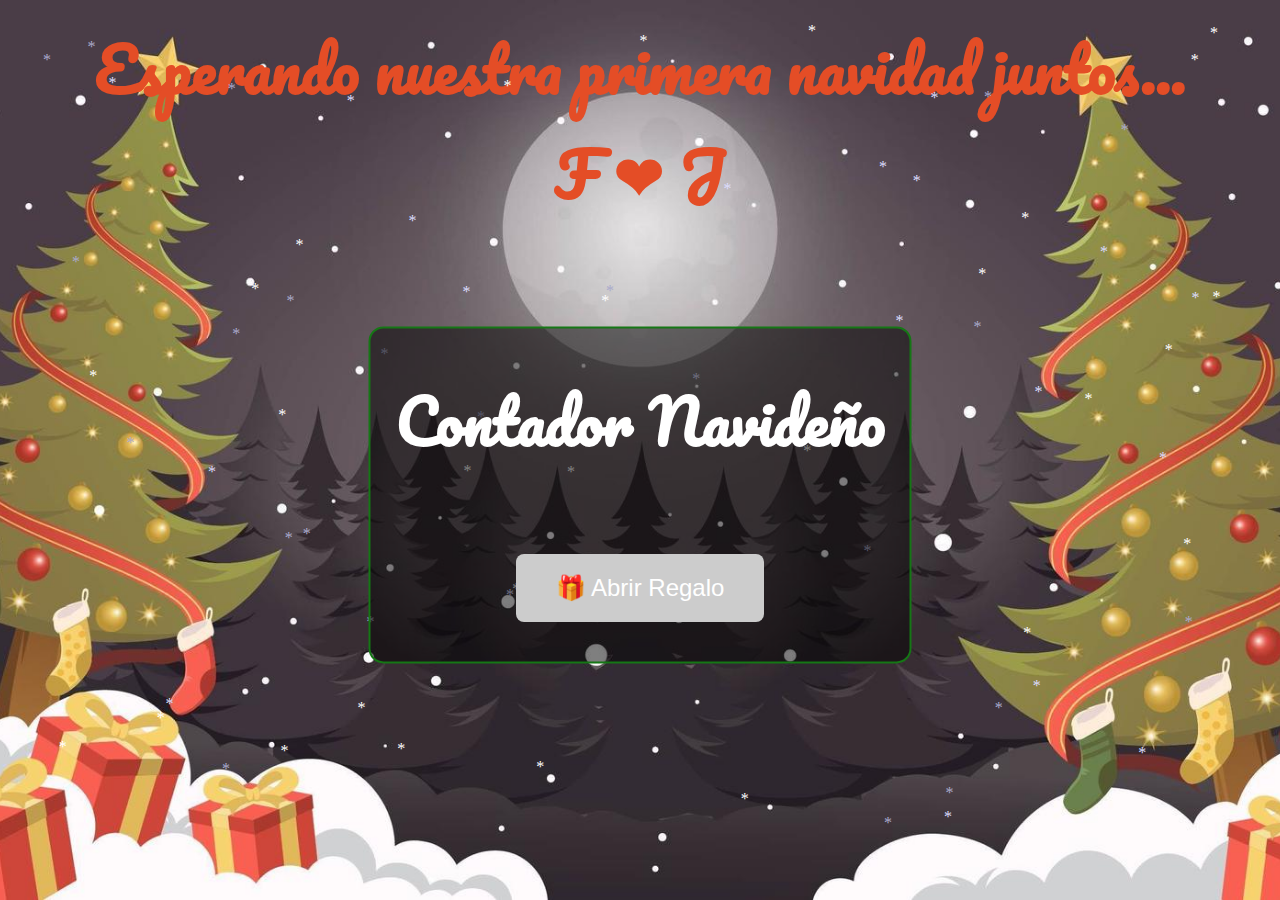
<file: index.html>
<!DOCTYPE html>
<html lang="es">

<head>
    <meta charset="UTF-8">
    <meta name="viewport" content="width=device-width, initial-scale=1.0">
    <link rel="stylesheet" href="style.css">
    <link rel="stylesheet" href="https://fonts.googleapis.com/css?family=Pacifico&display=swap">
    <title>Contador Navideño</title>
</head>

<body>
    <div class="top-container">
        <h1 id="topTitle">Esperando nuestra primera navidad juntos... <br> F ❤ J</h1>
    </div>
    <div class="container">
        <h1 id="tituloContador">Contador Navideño</h1>
        <div id="countdown"></div>
        <button id="giftButton" disabled onclick="openGift()">🎁 Abrir Regalo</button>
    </div>

    <div id="popup" class="popup">
        <div class="popup-content">
            <span class="close" onclick="closePopup()">&times;</span>
            <h2 style="font-family: 'Pacifico', cursive; font-weight: bold;">¡Feliz Navidad!</h2>
            <p id="popup-text"></p>
            <div id="nav-arrows-container">
                <img id="prevBtn" class="nav-arrow" src="img/izquierda.png" alt="Flecha Izquierda" onclick="navigateMessages(-1)" class="nav-arrow">
                <img id="nextBtn" class="nav-arrow" src="img/derecha.png" alt="Flecha Derecha" onclick="navigateMessages(1)" class="nav-arrow">
            </div>
            <!-- Agrega esta sección dentro del popup-content después del párrafo -->
            <div id="minijuego-container">
                <h3>Resuelve el Puzle:</h3>
                <div id="puzzle" class="puzzle">
                    <!-- Celdas del puzle se generarán dinámicamente con JavaScript -->
                </div>
            </div>
            <!-- Agrega esta sección después del enlace de "Siguiente" -->
            <div id="siguienteBtnContainer">
                <button id="siguienteBtn" onclick="redireccionarOtroHTML()" disabled>Siguiente</button>
            </div>


        </div>
    </div>

    <div id="destelloContainer">
        <img class="destello" src="img/destello1.png" alt="Destello 1">
        <img class="destello" src="img/destello2.png" alt="Destello 2">
        <img class="destello" src="img/destello3.png" alt="Destello 3">
        <img class="destello" src="img/destello4.png" alt="Destello 4">
    </div>

    <script type="text/javascript" src="js/nieve.js"></script>
    <script src="js/script.js"></script>
</body>

</html>
</file>
<file: style.css>
/* Estilos generales */
body {
    margin: 0;
    padding: 0;
    display: flex;
    align-items: center;
    justify-content: center;
    height: 100vh;
    background-repeat: no-repeat;
    background-size: cover;
    background-position: center;
    transition: background-image 1s ease-in-out;
    flex-direction: column; /* Añadido para que los elementos se alineen verticalmente */
}

.top-container {
    display: flex;
    justify-content: center;
    align-items: center;
    height: 10vh; /* Ajusta la altura según sea necesario */
    position: absolute; /* Posición absoluta para superponerlo encima del contenedor */
    top: 0;
    left: 0;
    width: 100%;
}

#topTitle {
    font-family: 'Pacifico', cursive; /* Estilo de fuente */
    color: #e44d26; /* Color rojo navideño */
    text-align: center; /* Alineación del texto al centro */
    margin-top: 15%; /* Ajusta el margen superior según sea necesario */
}

.container {
    text-align: center;
    color: white; /* Color de texto para el contador navideño */
    position: relative; /* Añadido para posicionar correctamente el fondo del contador */
    margin-top: 10vh; /* Ajusta el margen superior para que el contador no se solape con el título */
    z-index: 1; /* Añadido para que el contenedor del contador esté sobre el fondo */
}

#tituloContador {
    margin-top: 0;
    font-family: 'Pacifico', cursive;
}

.container:before {
    justify-content: center;
    content: "";
    background-color: rgba(0, 0, 0, 0.5);
    padding: 40px;
    position: absolute;
    top: 50%; /* Ajusta el valor de top para centrar verticalmente */
    left: 50%;
    transform: translate(-50%, -50%); /* Ajusta el traslado para centrar tanto vertical como horizontalmente */
    width: calc(100% - 30px);
    height: 100%;
    z-index: -1;
    border-radius: 15px;
    border: 2px solid #157715;
}

#countdown {
    font-size: 36px;
    font-weight: bold;
    color: #e44d26; /* Color rojo navideño */
    z-index: 1; /* Situar sobre el fondo con transparencia */
}

.popup {
    display: none;
    position: fixed;
    top: 0;
    left: 0;
    width: 100%;
    height: 100%;
    background-color: rgba(0, 0, 0, 0.5);
    opacity: 0;
    transition: opacity 1s ease-in-out;
    z-index: 2;
}

.popup.active {
    opacity: 1;
}

.popup-content {
    background-image: url('img/carta.jpg'); /* Ruta de tu imagen */
    background-size: cover; /* Ajusta el tamaño de la imagen para cubrir todo el contenedor */
    background-position: center; /* Centra la imagen en el contenedor */
    padding: 20px;
    max-width: 400px;
    margin: 7% auto;
    border-radius: 8px;
    position: relative;
    opacity: 0;
    transition: opacity 1s ease-in-out;
}



.popup-content p {
    font-family: 'Pacifico', cursive;
}

.popup.active .popup-content {
    opacity: 1;
}

.close {
    position: absolute;
    top: 10px;
    right: 10px;
    cursor: pointer;
    font-size: 20px;
    color: #888;
}

#giftButton {
    font-size: 16px;
    padding: 10px 20px;
    margin-top: 20px;
    border: none;
    background-color: #e44d26; /* Color rojo navideño */
    color: white;
    cursor: pointer;
    border-radius: 8px;
}

#giftButton:disabled {
    background-color: #ccc; /* Color gris para el estado desactivado */
    cursor: not-allowed;
}

/* Nueva clase para el botón activado */
#giftButton.active-gift {
    background-color: #4CAF50; /* Color verde para el botón activado */
    cursor: pointer;
}

#destelloContainer {
    display: none;
    position: fixed;
    top: 0;
    left: 0;
    width: 100%;
    height: 100%;
    pointer-events: none; /* Permitir que los destellos no afecten a los elementos debajo */
    z-index: 2;
}

.destello {
    position: absolute;
    width: 100%;
    height: 100%;
    opacity: 0;
    animation: destelloAnim 4s linear 1; /* Duración de la animación: 4 segundos, lineal, solo una vez */

}

@keyframes destelloAnim {
    0%, 100% {
        opacity: 0;
    }
    50% {
        opacity: 1;
    }
}

/* Consulta de medios para iPhone 12 en modo horizontal */
@media only screen and (min-width: 391px) and (max-width: 844px) {
    .container:before {
        padding: 30px; /* Ajusta el padding para adaptarse a pantallas medianas */
    }

    #countdown {
        font-size: 30px; /* Ajusta el tamaño del texto para pantallas medianas */
    }

    .popup-content {
        padding: 15px; /* Ajusta el padding del popup para pantallas medianas */
    }

    #giftButton {
        font-size: 20px; /* Tamaño del texto para pantallas medianas */
        padding: 15px 30px; /* Ajusta el padding del botón para pantallas medianas */
        margin-top: 30px; /* Ajusta el margen superior para pantallas medianas */
    }
}

@media only screen and (max-width: 390px) {
    .container:before {
        padding: 20px; /* Ajusta el padding para adaptarse a pantallas más pequeñas */
    }

    #tituloContador {
        font-size: 32px; /* Tamaño del texto del título para iPhone 12 */
        margin-top: 0%;
    }

    #topTitle {
        font-size: 32px; /* Tamaño del texto del título para iPhone 12 */
        margin-top: 40%;
    }

    #countdown {
        font-size: 24px; /* Ajusta el tamaño del texto para pantallas más pequeñas */
    }

    .popup-content {
        padding: 10px; /* Ajusta el padding del popup para pantallas más pequeñas */
    }

    #giftButton {
        font-size: 16px; /* Tamaño del texto para pantallas más pequeñas */
        padding: 10px 20px; /* Ajusta el padding del botón para pantallas más pequeñas */
        margin-top: 20px; /* Ajusta el margen superior para pantallas más pequeñas */
    }
}

@media only screen and (min-width: 845px) {
    #topTitle {
        font-size: 60px; /* Tamaño del texto del título para PC */
        margin-top: 15%; 
    }

    #tituloContador {
        font-size: 60px; /* Tamaño del texto del título para PC */
        margin-top: 0%; 
    }

    #countdown {
        font-size: 48px; /* Tamaño del texto para PC */
    }

    .popup-content {
        padding: 30px; /* Ajusta el padding del popup para PC */
        max-width: 600px; /* Ajusta el ancho máximo del popup para PC */
    }

    #giftButton {
        font-size: 24px; /* Tamaño del texto para PC */
        padding: 20px 40px; /* Ajusta el padding del botón para PC */
        margin-top: 40px; /* Ajusta el margen superior para PC */
    }
}


/* Agrega estos estilos al final de tu archivo de estilo */
#minijuego-container {
    display: flex;
    flex-direction: column;
    align-items: center;
}

.puzzle {
    display: grid;
    grid-template-columns: repeat(3, 100px); /* Ajusta el tamaño de las columnas */
    grid-gap: 5px;
}

.puzzle-cell {
    width: 100px; /* Ajusta el tamaño de las celdas */
    height: 100px; /* Ajusta el tamaño de las celdas */
    overflow: hidden; /* Asegura que las imágenes no sobresalgan del contenedor */
    cursor: pointer;
    transition: background-position 0.3s ease-in-out;
}

.puzzle-img {
    width: 100%; /* Ajusta la imagen para llenar el contenedor */
    height: 100%; /* Ajusta la imagen para llenar el contenedor */
    object-fit: cover; /* Ajusta la imagen sin distorsionarla */
}

.puzzle-solved {
    pointer-events: none;
}

#siguienteBtnContainer {
    display: flex;
    justify-content: center;
    align-items: center;
    margin-top: 20px; /* Ajusta la cantidad de espacio superior según tus preferencias */
}

#siguienteBtn {
    cursor: pointer;
    padding: 10px 20px;
    font-size: 16px;
    border: none;
    border-radius: 5px;
    background-color: #cc0000; /* Ajusta el color de fondo según tus preferencias */
    color: #ffffff; /* Ajusta el color del texto según tus preferencias */
    transition-duration: 0.4s;
}

#siguienteBtn:disabled {
    cursor: not-allowed;
    background-color: #dddddd; /* Cambia el color de fondo cuando está deshabilitado */
    color: #aaaaaa; /* Cambia el color del texto cuando está deshabilitado */
}

#siguienteBtn:not(:disabled):hover {
    background-color: #ffffff;
    color: #cc0000;
}

.nav-arrow {
    width: 30px;  /* Ajusta el ancho según tus preferencias */
    height: 30px; /* Ajusta la altura según tus preferencias */
    cursor: pointer;
    padding:2%;
}

#nav-arrows-container {
    display: flex;
    justify-content: center;
    align-items: center;
}

.nav-arrow:disabled {
    display: none;
}
</file>
